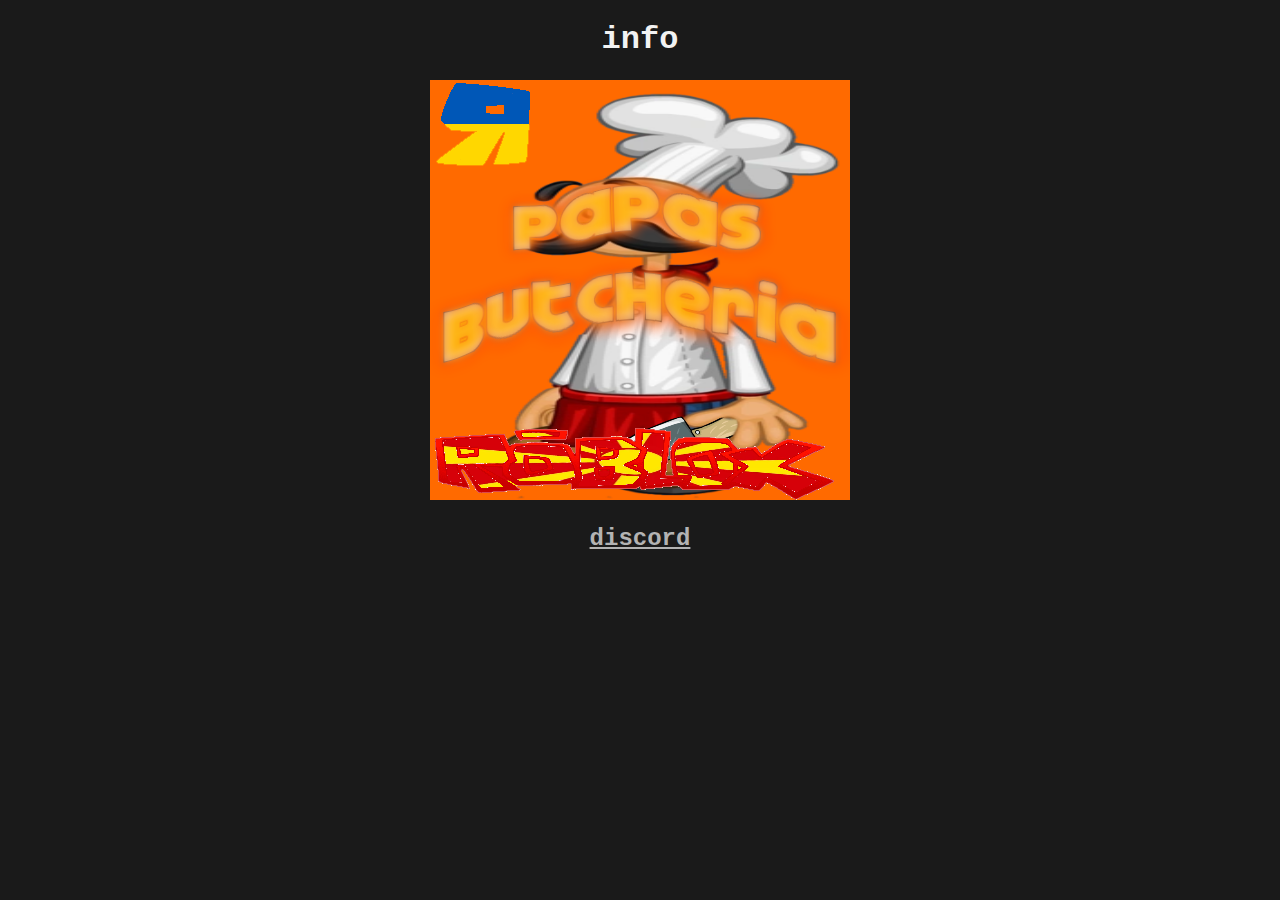
<file: index.html>
<!DOCTYPE html>
<html>
    <head>
        <link rel="stylesheet" href="style.css">
    </head>
    <body>
        <center>
            <h1>info</h1>
            <a href="secret.html"><img src="image.png"><br></a>
            <h2><a href="https://discord.gg/DeBbXt2NBT">discord</a></h2>
        </center>
    </body>
</html>
</file>
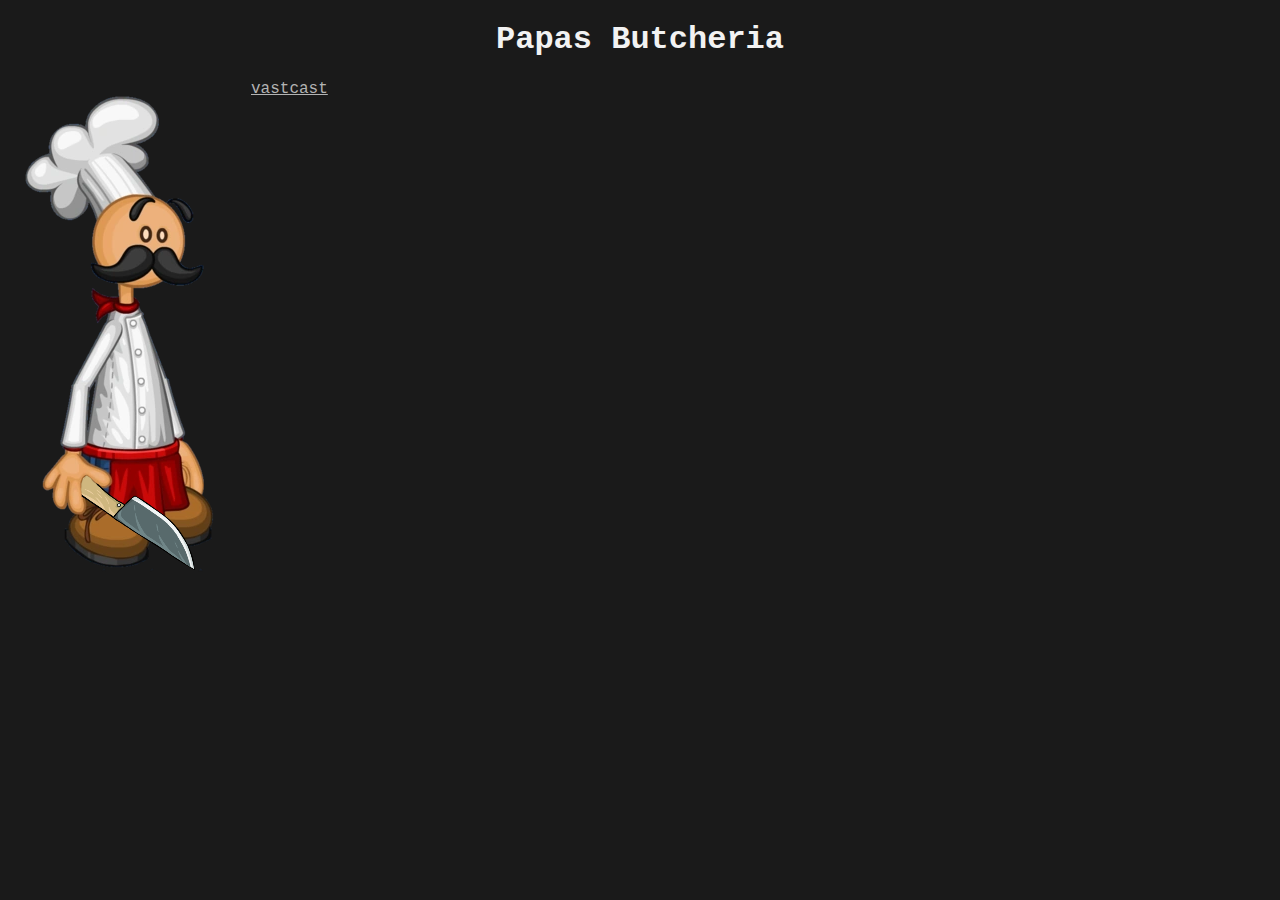
<file: secret.html>
<!DOCTYPE html>
<html>
    <head>
        <link rel="stylesheet" href="style.css">
    </head>
    <body>
        <center>
            <h1>Papas Butcheria</h1>
        </center>
        <img src="butcher.png" style="float: left">
        <a href="vastcast.html"><p>vastcast</p></a>
    </body>
</html>
</file>
<file: style.css>
body {
  background-color: #1a1a1a;
  font-family: "Courier New", Courier, monospace;
  color: #f2f2f2;
}

h1, h2, h3, h4, h5, h6 {
  color: #f2f2f2;
}

a {
  color: #b3b3b3;
}

a:hover {
  color: #f2f2f2;
}
</file>
